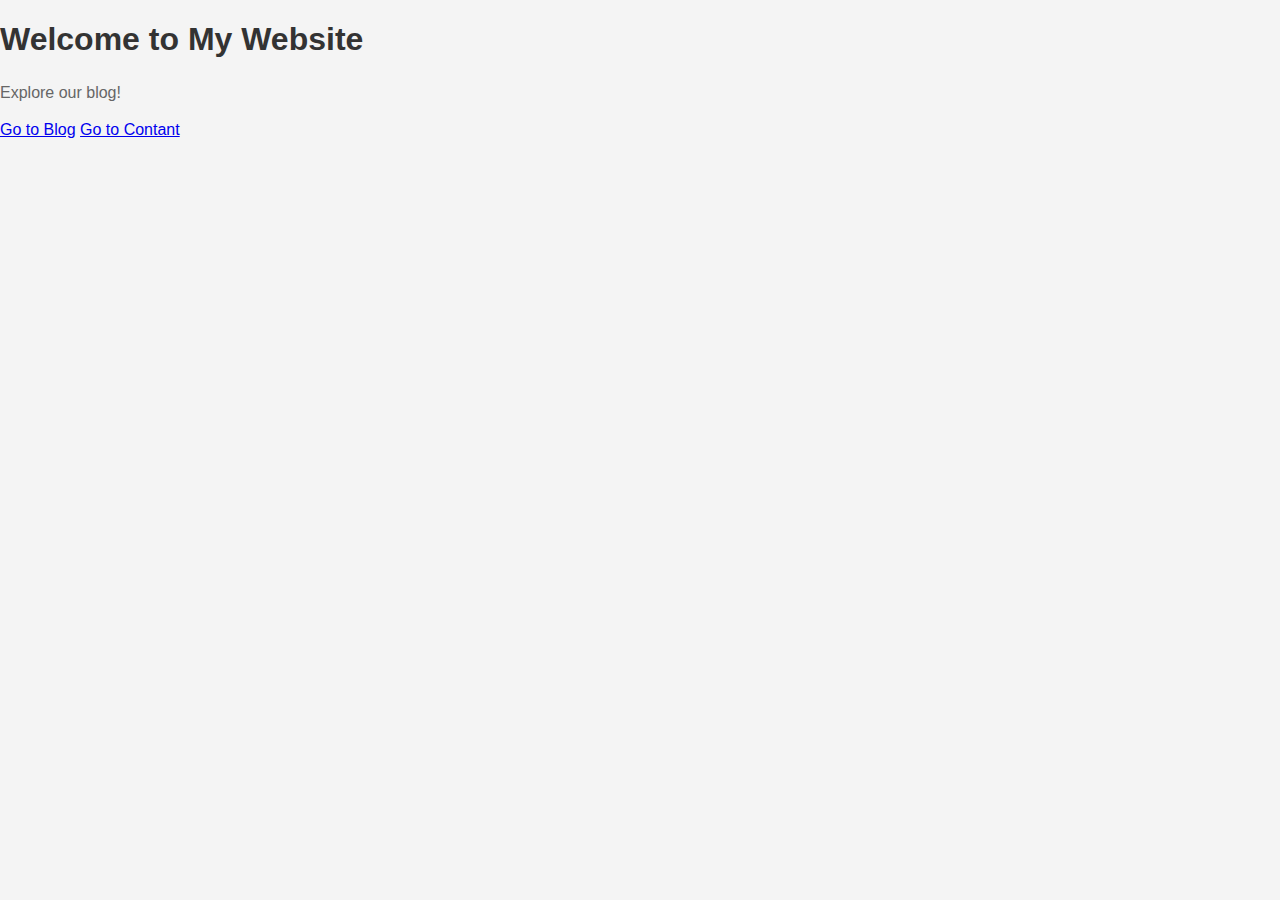
<file: index.html>
<!DOCTYPE html>
<html lang="en">
<head>
    <meta charset="UTF-8">
    <meta name="viewport" content="width=device-width, initial-scale=1.0">
    <title>Home - My Website</title>
    <link rel="stylesheet" href="styles.css">
</head>
<body>
    <h1>Welcome to My Website</h1>
    <p>Explore our blog!</p>
    <a href="blog.php">Go to Blog</a>
    <a href="contact.php">Go to Contant</a>
</body>
</html>
</file>
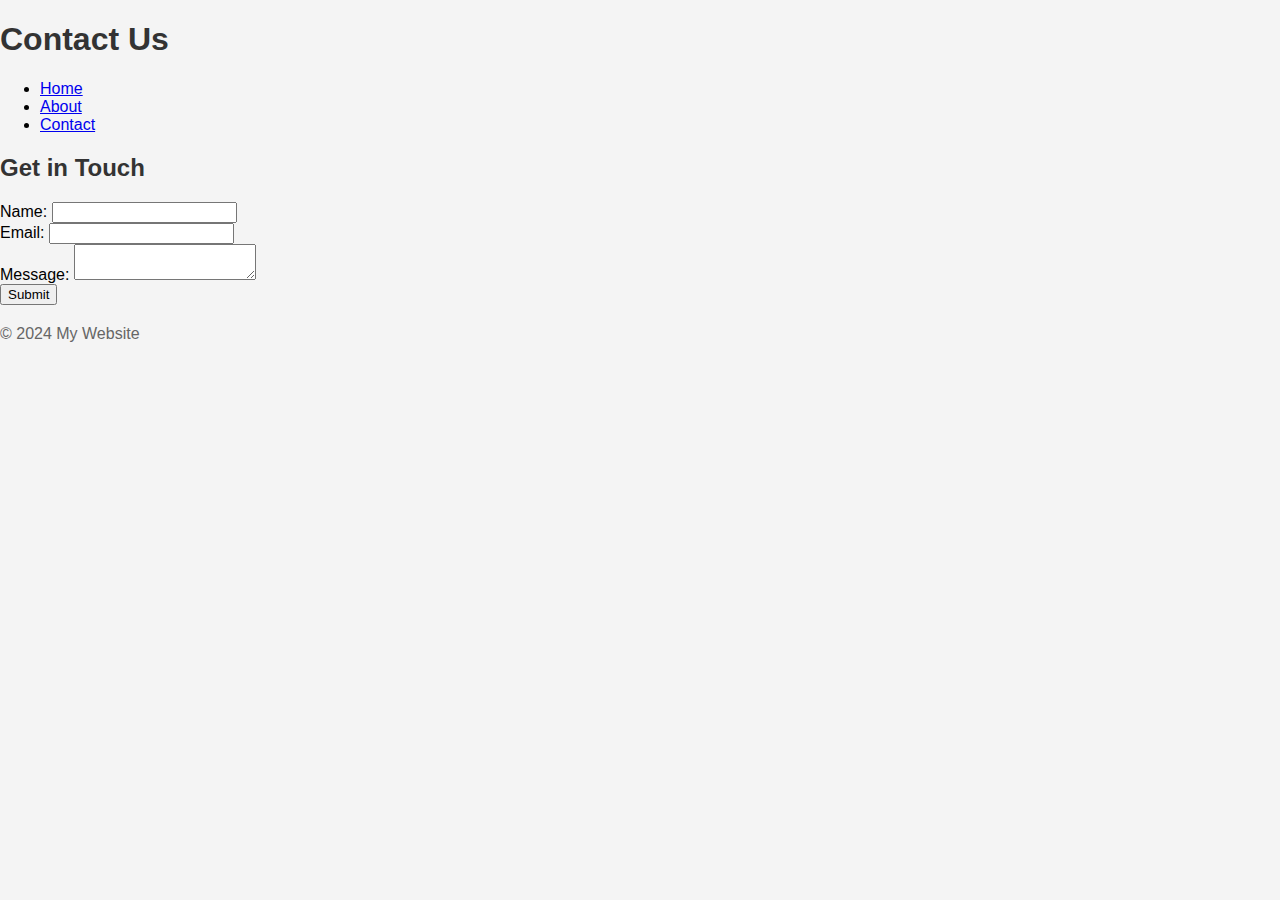
<file: contact.html>
<!DOCTYPE html>
<html lang="en">
<head>
    <meta charset="UTF-8">
    <meta name="viewport" content="width=device-width, initial-scale=1.0">
    <title>Contact Us</title>
    <link rel="stylesheet" href="styles.css">
</head>
<body>
    <header>
        <h1>Contact Us</h1>
    </header>
    <nav>
        <ul>
            <li><a href="index.html">Home</a></li>
            <li><a href="about.html">About</a></li>
            <li><a href="contact.html">Contact</a></li>
        </ul>
    </nav>
    <section>
        <h2>Get in Touch</h2>
        <form id="contactForm">
            <div>
                <label for="name">Name:</label>
                <input type="text" id="name" name="name" required>
            </div>
            <div>
                <label for="email">Email:</label>
                <input type="email" id="email" name="email" required>
            </div>
            <div>
                <label for="message">Message:</label>
                <textarea id="message" name="message" required></textarea>
            </div>
            <button type="submit">Submit</button>
        </form>
    </section>
    <footer>
        <p>&copy; 2024 My Website</p>
    </footer>
    <script src="scripts.js"></script>
</body>
</html>
</file>
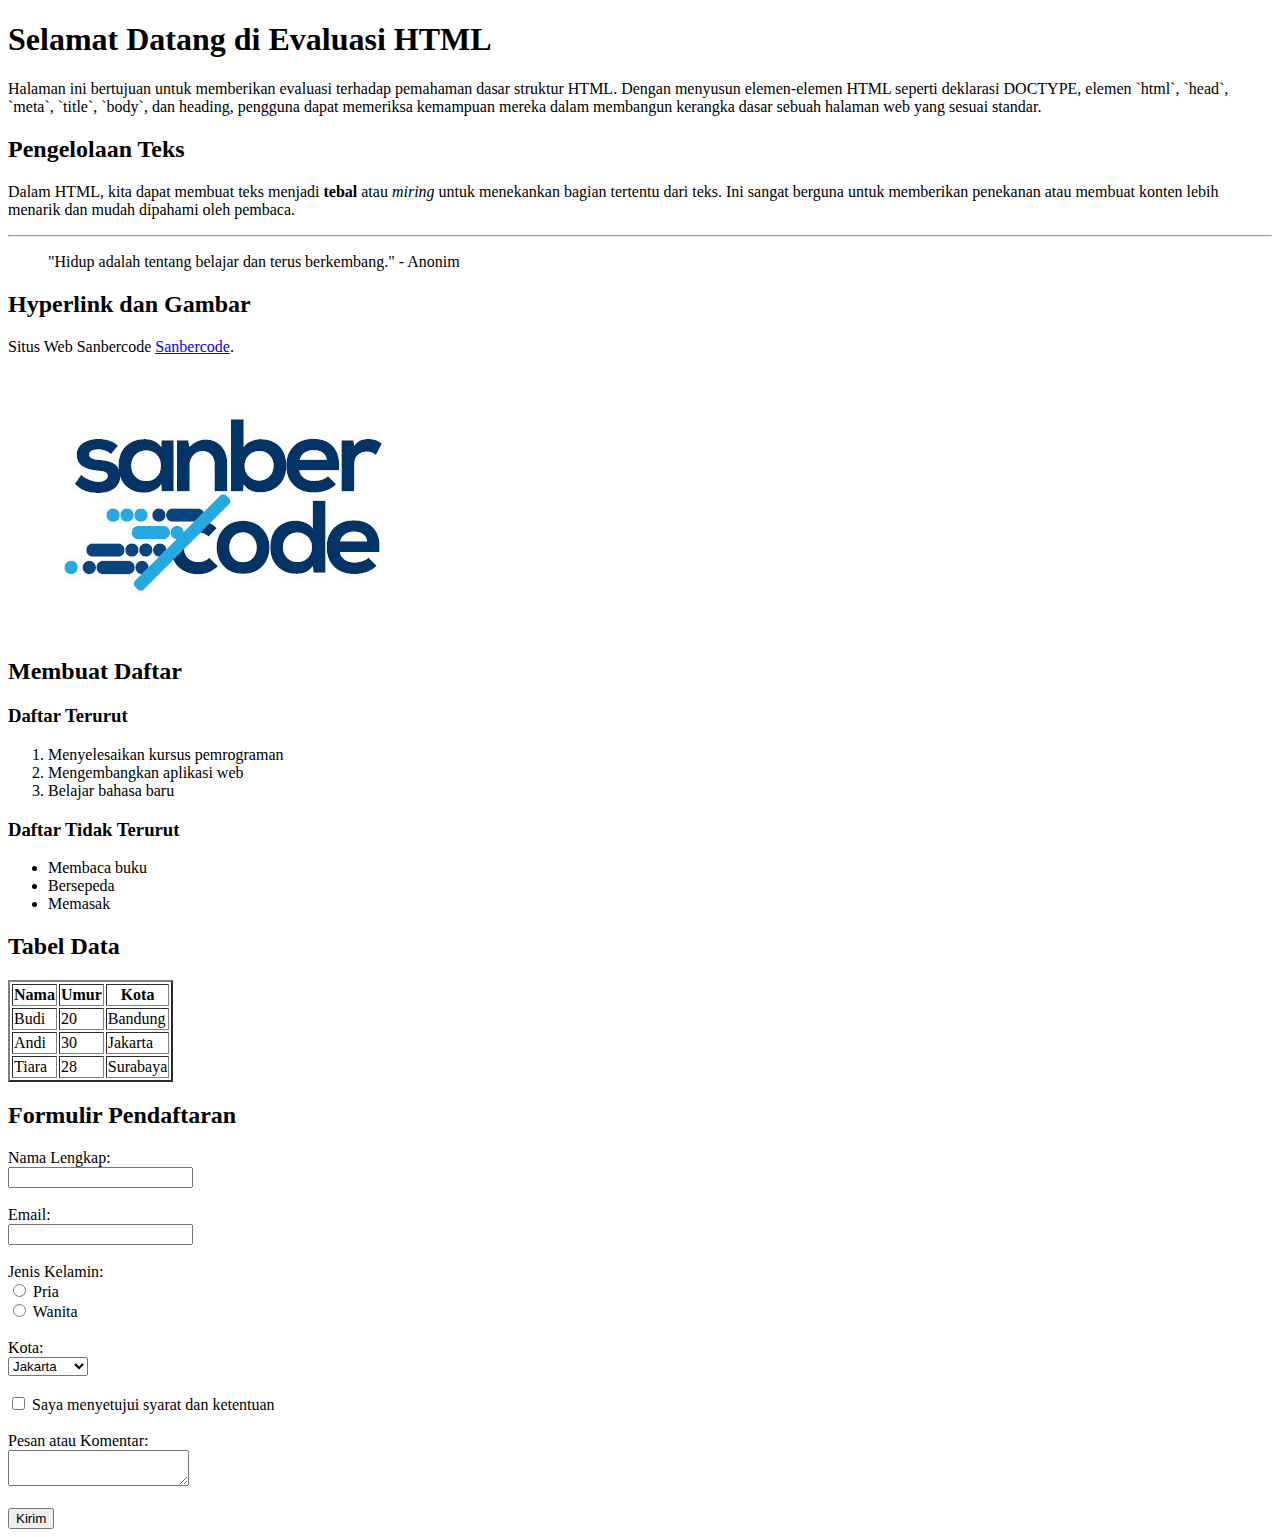
<file: evaluasi_html.html>
<!DOCTYPE html>
<html lang="en">
  <head>
    <meta charset="UTF-8" />
    <meta name="viewport" content="width=device-width, initial-scale=1.0" />
    <title>Evaluasi HTML Dasar</title>
  </head>
  <body>
    <!--Bagian 1-->
    <h1>Selamat Datang di Evaluasi HTML</h1>
    <p>
      Halaman ini bertujuan untuk memberikan evaluasi terhadap pemahaman dasar
      struktur HTML. Dengan menyusun elemen-elemen HTML seperti deklarasi
      DOCTYPE, elemen `html`, `head`, `meta`, `title`, `body`, dan heading,
      pengguna dapat memeriksa kemampuan mereka dalam membangun kerangka dasar
      sebuah halaman web yang sesuai standar.
    </p>
    
    <!--Bagian 2-->
    <h2>Pengelolaan Teks</h2>
    <p>
      Dalam HTML, kita dapat membuat teks menjadi <strong>tebal</strong> atau
      <em>miring</em> untuk menekankan bagian tertentu dari teks. Ini sangat
      berguna untuk memberikan penekanan atau membuat konten lebih menarik dan
      mudah dipahami oleh pembaca.
    </p>
    <hr />
    <blockquote>
      "Hidup adalah tentang belajar dan terus berkembang." - Anonim
    </blockquote>

    <!--Bagian 3-->
    <h2>Hyperlink dan Gambar</h2>
    <p>
      Situs Web Sanbercode <a href="https://sanbercode.com/">Sanbercode</a>.
    </p>
    <a href="https://sanbercode.com/">
      <img src="sanbercode.jpg" alt="Contoh Gambar" />
    </a>

    <!--Bagian 4-->
    <h2>Membuat Daftar</h2>
    <h3>Daftar Terurut</h3>
    <ol>
      <li>Menyelesaikan kursus pemrograman</li>
      <li>Mengembangkan aplikasi web</li>
      <li>Belajar bahasa baru</li>
    </ol>
    <h3>Daftar Tidak Terurut</h3>
    <ul>
      <li>Membaca buku</li>
      <li>Bersepeda</li>
      <li>Memasak</li>
    </ul>

    <!--Bagian 5-->
    <h2>Tabel Data</h2>
    <table border="2">
      <tr>
        <th>Nama</th>
        <th>Umur</th>
        <th>Kota</th>
      </tr>
      <tr>
        <td>Budi</td>
        <td>20</td>
        <td>Bandung</td>
      </tr>
      <tr>
        <td>Andi</td>
        <td>30</td>
        <td>Jakarta</td>
      </tr>
      <tr>
        <td>Tiara</td>
        <td>28</td>
        <td>Surabaya</td>
      </tr>
    </table>

    <!--Bagian 6-->
    <h2>Formulir Pendaftaran</h2>
    <form>
      <label for="nama">Nama Lengkap:</label><br />
      <input type="text" id="nama" name="nama" /><br /><br />

      <label for="email">Email:</label><br />
      <input type="email" id="email" name="email" /><br /><br />

      <label>Jenis Kelamin:</label><br />
      <input type="radio" id="pria" name="gender" value="pria" />
      <label for="pria">Pria</label><br />
      <input type="radio" id="wanita" name="gender" value="wanita" />
      <label for="wanita">Wanita</label><br /><br />

      <label for="kota">Kota:</label><br />
      <select id="kota" name="kota">
        <option value="jakarta">Jakarta</option>
        <option value="bandung">Bandung</option>
        <option value="surabaya">Surabaya</option>
      </select><br /><br />

      <input type="checkbox" id="syarat" name="syarat" />
      <label for="syarat">Saya menyetujui syarat dan ketentuan</label><br /><br />

      <label for="pesan">Pesan atau Komentar:</label><br />
      <textarea id="pesan" name="pesan"></textarea><br /><br />

      <input type="submit" value="Kirim" />
    </form>
  </body>
</html>
</file>
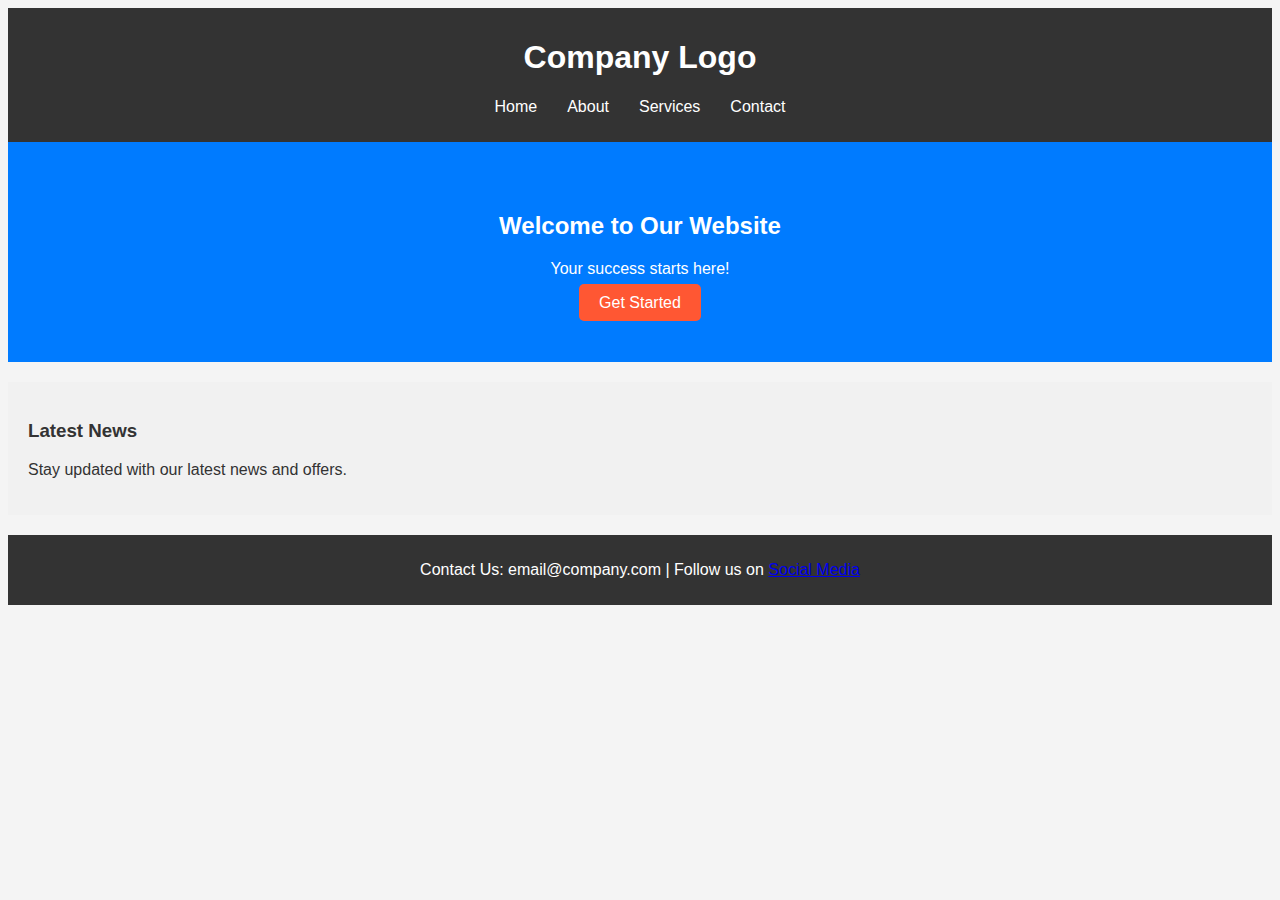
<file: index_lthn2.html>
<!DOCTYPE html>
<html lang="en">
<head>
    <meta charset="UTF-8">
    <meta name="viewport" content="width=device-width, initial-scale=1.0">
    <title>Landing Page</title>
    <link rel="stylesheet" href="styles_lthn2.css">
</head>
<body>
    <header>
        <h1>Company Logo</h1>
        <nav>
            <ul>
                <li><a href="#">Home</a></li>
                <li><a href="#">About</a></li>
                <li><a href="#">Services</a></li>
                <li><a href="#">Contact</a></li>
            </ul>
        </nav>
    </header>
    <main>
        <section class="hero">
            <h2>Welcome to Our Website</h2>
            <p>Your success starts here!</p>
            <a href="#" class="cta-button">Get Started</a>
        </section>
        <aside class="sidebar">
            <h3>Latest News</h3>
            <p>Stay updated with our latest news and offers.</p>
        </aside>
    </main>
    <footer>
        <p>Contact Us: email@company.com | Follow us on <a href="#">Social Media</a></p>
    </footer>
</body>
</html>
</file>
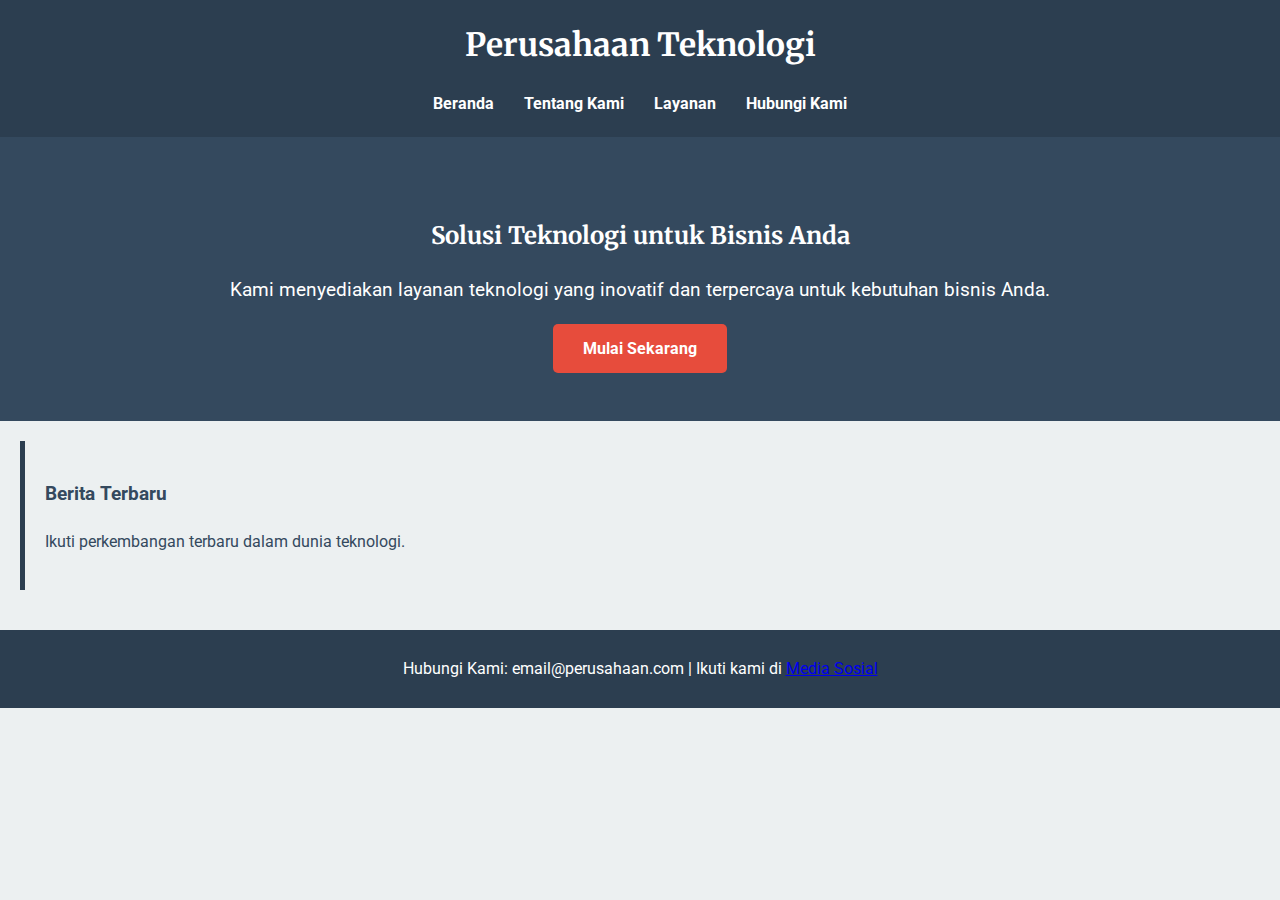
<file: index_lthn3.html>
<!DOCTYPE html>
<html lang="en">
<head>
    <meta charset="UTF-8">
    <meta name="viewport" content="width=device-width, initial-scale=1.0">
    <title>Perusahaan Teknologi</title>
    <link rel="stylesheet" href="styles_lthn3.css">
    <link href="https://fonts.googleapis.com/css2?family=Merriweather:wght@300;700&family=Roboto:wght@400;700&display=swap" rel="stylesheet">
</head>
<body>
    <header>
        <h1>Perusahaan Teknologi</h1>
        <nav>
            <ul>
                <li><a href="#">Beranda</a></li>
                <li><a href="#">Tentang Kami</a></li>
                <li><a href="#">Layanan</a></li>
                <li><a href="#">Hubungi Kami</a></li>
            </ul>
        </nav>
    </header>
    <main>
        <section class="hero">
            <h2>Solusi Teknologi untuk Bisnis Anda</h2>
            <p>Kami menyediakan layanan teknologi yang inovatif dan terpercaya untuk kebutuhan bisnis Anda.</p>
            <a href="#" class="cta-button">Mulai Sekarang</a>
        </section>
        <aside class="sidebar">
            <h3>Berita Terbaru</h3>
            <p>Ikuti perkembangan terbaru dalam dunia teknologi.</p>
        </aside>
    </main>
    <footer>
        <p>Hubungi Kami: email@perusahaan.com | Ikuti kami di <a href="#">Media Sosial</a></p>
    </footer>
</body>
</html>


<!-- 
Penjelasan Skema Warna
- Warna Utama (#2E3A7D):
Digunakan untuk teks utama dan heading. Warna biru tua ini memberikan kesan profesional dan dapat meningkatkan keterbacaan.
- Warna Sekunder (#4E5D77):
Digunakan untuk latar belakang header dan footer. Warna abu-abu kebiruan ini memberikan kontras yang lembut dan elegan, menciptakan kesan stabil dan modern.
- Warna Aksen (#F5A623):
Digunakan untuk tautan. Warna oranye yang cerah ini menarik perhatian dan memberikan daya tarik visual, mendorong pengunjung untuk berinteraksi dengan elemen-elemen di halaman.

Penjelasan Tipografi
- Jenis Font:
Roboto: Font ini dipilih karena desainnya yang modern dan bersih, meningkatkan keterbacaan di layar. Roboto memberikan nuansa yang profesional dan elegan, cocok untuk situs web perusahaan teknologi.
- Ukuran Font:
Ukuran font disesuaikan untuk memastikan bahwa teks mudah dibaca di berbagai perangkat. Heading lebih besar untuk menarik perhatian, sementara teks deskripsi menggunakan ukuran yang nyaman untuk dibaca.

Kesimpulan
Skema warna yang dipilih menciptakan suasana yang profesional dan menarik, sementara tipografi yang digunakan menambah keterbacaan dan estetika keseluruhan halaman. Kombinasi ini mendukung tujuan website untuk memberikan informasi yang jelas dan menarik bagi pengunjung.
-->
</file>
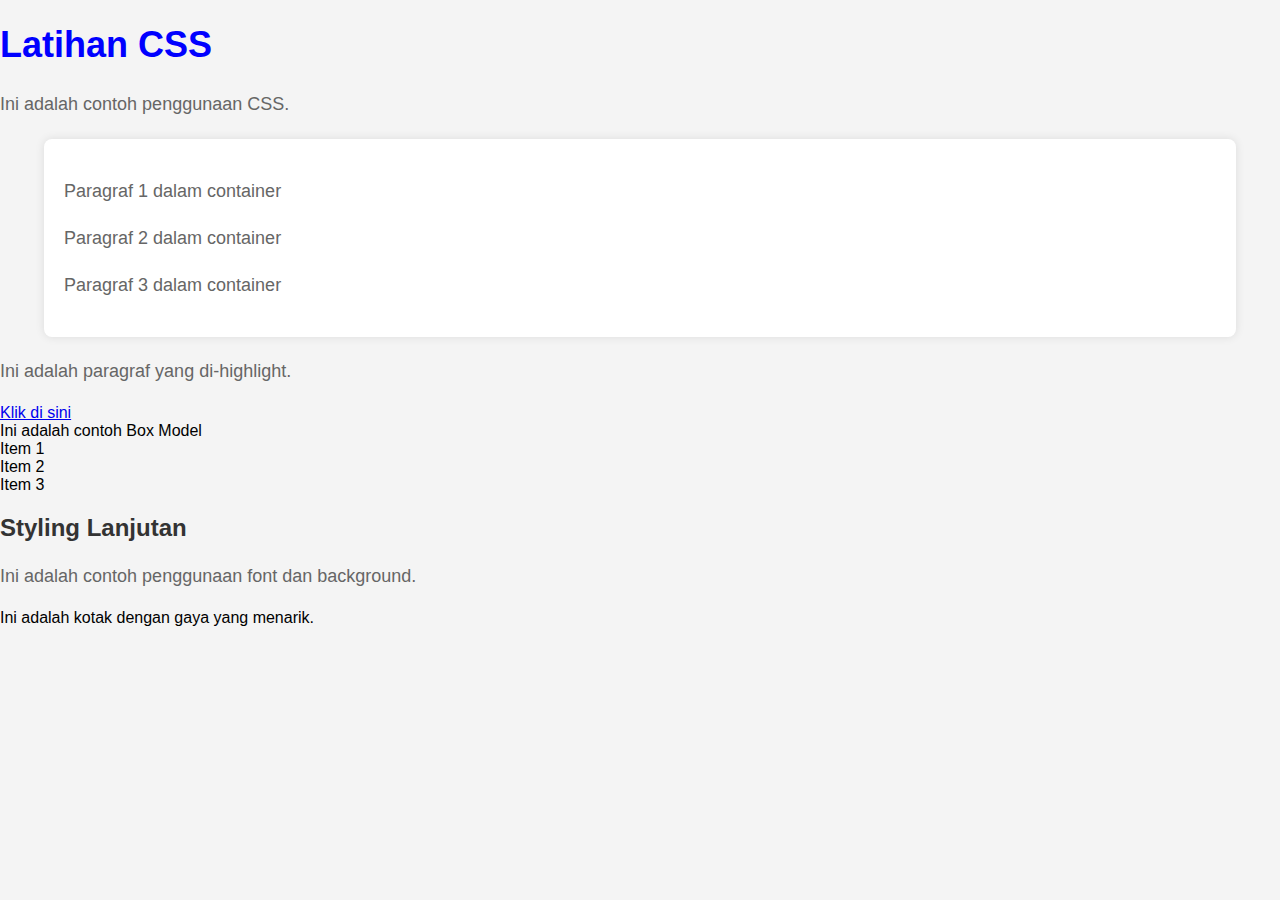
<file: Latihan_CSS.html>
<!DOCTYPE html>
<html lang="id">
<head>
    <meta charset="UTF-8">
    <meta name="viewport" content="width=device-width, initial-scale=1.0">
    
<!--Latihan 1-->
    <title>Latihan CSS</title>
    <!-- Internal CSS -->
    <style>
        p {
            color: green;
            font-size: 18px;
        }
    </style>
    <!-- External CSS -->
    <link rel="stylesheet" href="styles.css">
</head>
<body>
    <!-- Inline CSS -->
    <h1 style="color: blue; font-size: 36px;">Latihan CSS</h1>
    <p>Ini adalah contoh penggunaan CSS.</p>

<!--Latihan 2-->
    <div class="container">
        <p>Paragraf 1 dalam container</p>
        <p>Paragraf 2 dalam container</p>
        <p>Paragraf 3 dalam container</p>
    </div>
    
    <p id="highlight">Ini adalah paragraf yang di-highlight.</p>
    
    <a href="#">Klik di sini</a>

<!--Latihan 3-->
    <div id="boxModel">Ini adalah contoh Box Model</div>
    
<!--Latihan 4-->
    <div class="flex-container">
        <div class="item">Item 1</div>
        <div class="item">Item 2</div>
        <div class="item">Item 3</div>
    </div>
    
<!--Latihan 5 dan 6-->
    <h2>Styling Lanjutan</h2>
    <p id="">Ini adalah contoh penggunaan font dan background.</p>
    <div class="advanced-style">Ini adalah kotak dengan gaya yang menarik.</div>
</body>
</html>
</file>
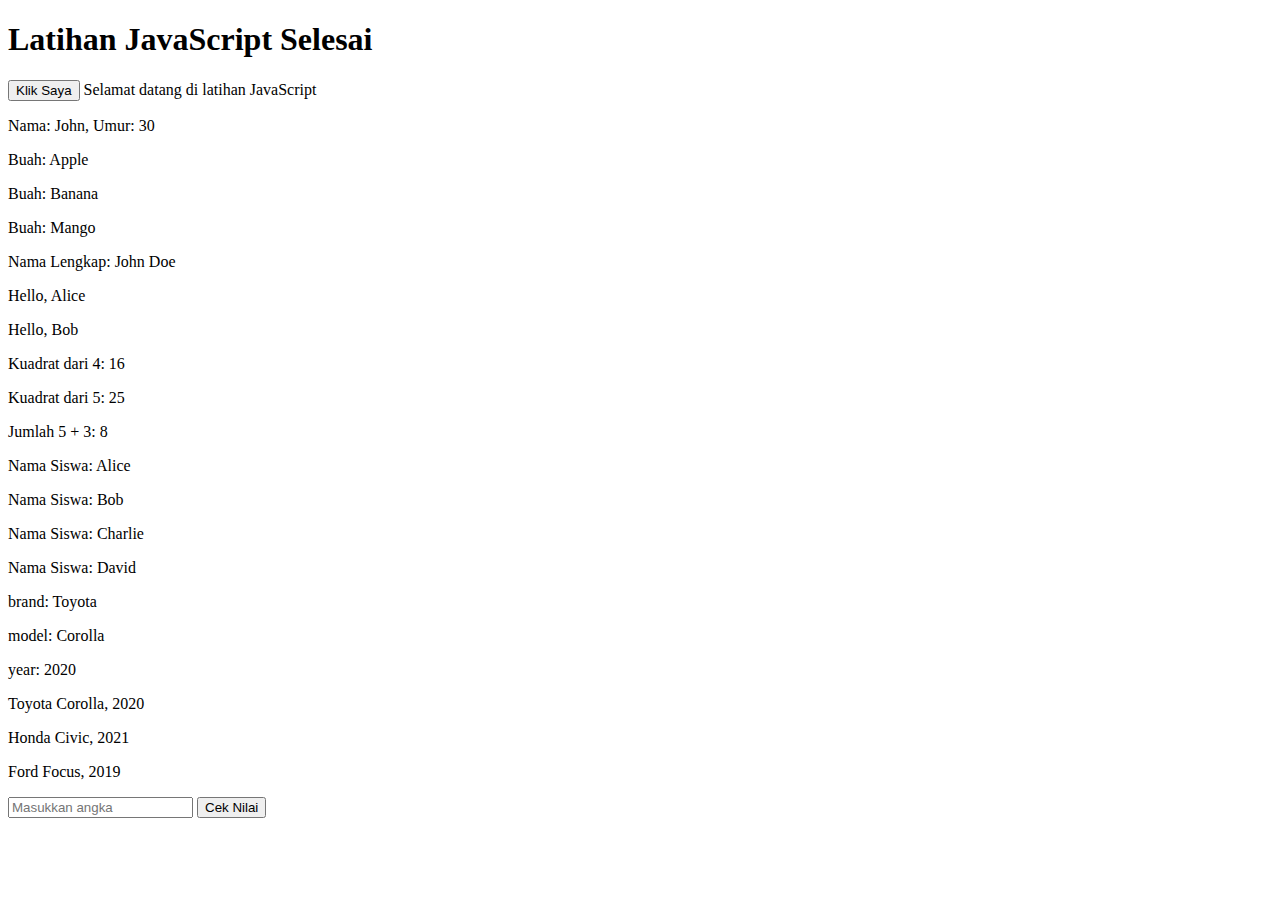
<file: latihan_js.html>
<!DOCTYPE html>
<html lang="en">
  <head>
    <meta charset="UTF-8" />
    <meta name="viewport" content="width=device-width, initial-scale=1.0" />
    <title>Latihan JavaScript</title>
  </head>
  <body>
    <!-- Latihan 1: Heading dan Button -->
    <h1>Latihan JavaScript</h1>
    <button onclick="alert('Hello World!')">Klik Saya</button>
    <!-- Internal JavaScript (Latihan 1) -->
    <script>
      document.write("Selamat datang di latihan JavaScript");
    </script>

    <!-- Latihan 2: Output untuk menampilkan hasil JavaScript -->
    <div id="output"></div>

    <!-- Latihan 3: Input dan tombol untuk pengendalian alur -->
    <input type="number" id="userInput" placeholder="Masukkan angka" />
    <button onclick="checkValue()">Cek Nilai</button>

    <!-- External JavaScript -->
    <script src="script.js"></script>
  </body>
</html>
</file>
<file: styles.css>
body {
    font-family: Arial, sans-serif;
    background-color: #f4f4f4;
    margin: 0;
    padding: 0;
}

.container {
    width: 90%;
    margin: 20px auto;
    background: #fff;
    padding: 20px;
    border-radius: 8px;
    box-shadow: 0px 0px 10px rgba(0,0,0,0.1);
}

h1, h2 {
    color: #333;
}

p {
    color: #666;
    line-height: 1.6;
}

.post {
    margin-bottom: 30px;
}
</file>
<file: styles_lthn2.css>
body {
    font-family: Arial, sans-serif;
    color: #333;
    background-color: #f4f4f4;
}

header {
    background-color: #333;
    color: #fff;
    padding: 10px 0;
}

header h1 {
    text-align: center;
}

header nav ul {
    list-style-type: none;
    display: flex;
    justify-content: center;
    padding: 0;
}

header nav ul li {
    margin: 0 15px;
}

header nav ul li a {
    color: #fff;
    text-decoration: none;
}

.hero {
    text-align: center;
    padding: 50px;
    background-color: #007bff;
    color: #fff;
}

.cta-button {
    background-color: #ff5733;
    color: #fff;
    padding: 10px 20px;
    text-decoration: none;
    border-radius: 5px;
}

.sidebar {
    background-color: #f1f1f1;
    padding: 20px;
    margin: 20px 0;
}

footer {
    background-color: #333;
    color: #fff;
    text-align: center;
    padding: 10px 0;
    margin-top: 20px;
}
</file>
<file: styles_lthn3.css>
body {
    font-family: 'Roboto', sans-serif;
    background-color: #ecf0f1; /* Warna latar belakang */
    color: #34495e; /* Warna teks */
    margin: 0;
    padding: 0;
    line-height: 1.6;
}

header {
    background-color: #2c3e50; /* Warna primer */
    color: #ffffff;
    padding: 20px 0;
    text-align: center;
}

header h1 {
    font-family: 'Merriweather', serif;
    margin: 0;
    font-weight: 700;
}

header nav ul {
    list-style: none;
    padding: 0;
    margin: 20px 0 0;
    display: flex;
    justify-content: center;
}

header nav ul li {
    margin: 0 15px;
}

header nav ul li a {
    color: #ffffff;
    text-decoration: none;
    font-weight: 700;
}

.hero {
    text-align: center;
    padding: 60px 20px;
    background-color: #34495e; /* Warna sekunder */
    color: #ffffff;
}

.hero h2 {
    font-family: 'Merriweather', serif;
    font-weight: 700;
    margin-bottom: 20px;
}

.hero p {
    font-size: 1.2em;
    margin-bottom: 30px;
}

.cta-button {
    background-color: #e74c3c; /* Warna aksen */
    color: #ffffff;
    padding: 15px 30px;
    text-decoration: none;
    border-radius: 5px;
    font-weight: 700;
    transition: background-color 0.3s ease;
}

.cta-button:hover {
    background-color: #c0392b; /* Warna aksen saat hover */
}

.sidebar {
    background-color: #ecf0f1;
    padding: 20px;
    margin: 20px;
    border-left: 5px solid #2c3e50; /* Warna primer */
}

footer {
    background-color: #2c3e50; /* Warna primer */
    color: #ffffff;
    text-align: center;
    padding: 10px 0;
    margin-top: 40px;
}
</file>
